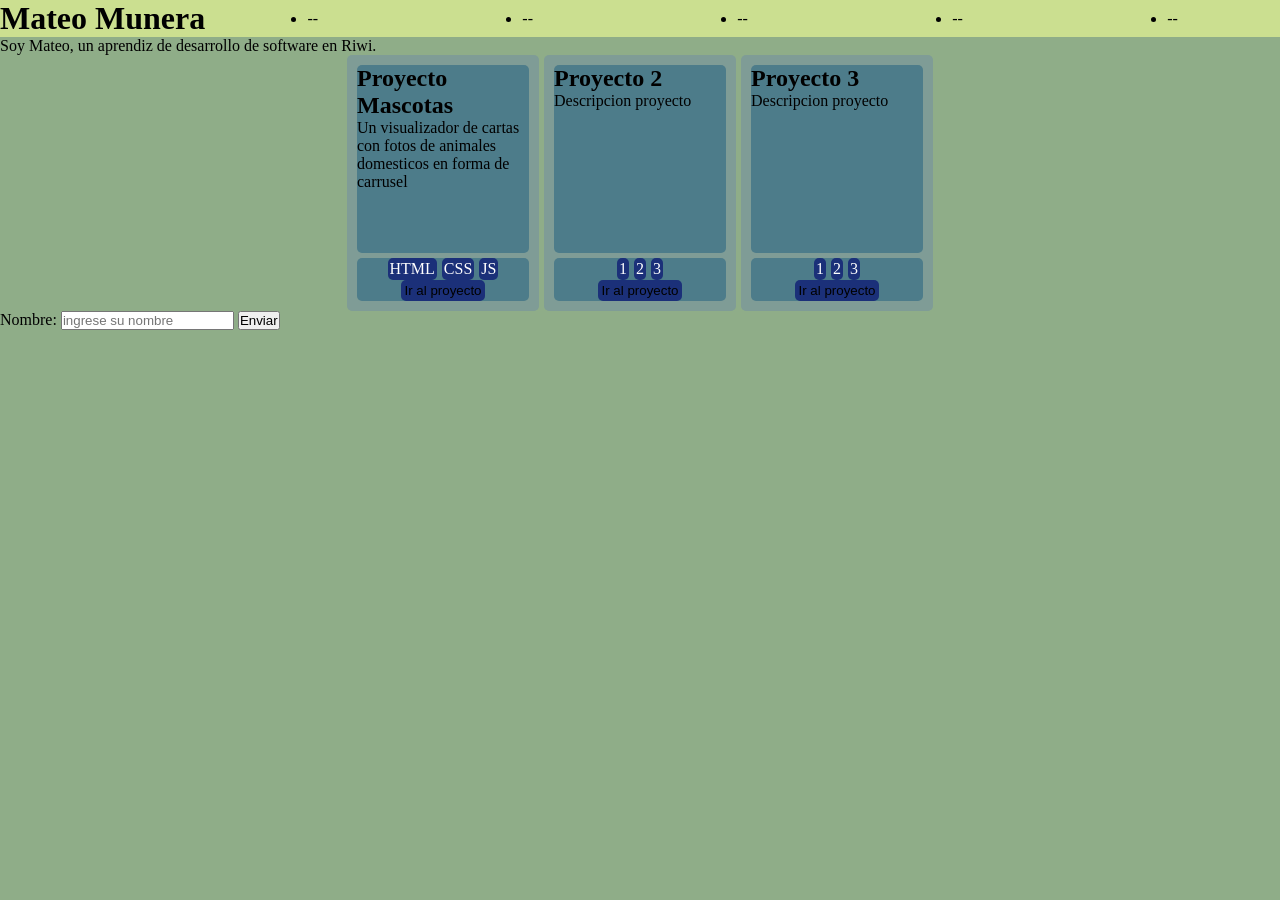
<file: index.html>
<!DOCTYPE html>
<html lang="en">

<head>
    <meta charset="UTF-8">
    <meta name="viewport" content="width=device-width, initial-scale=1.0">
    <link rel="stylesheet" href="styles.css">
    <title>Portafolio</title>
</head>

<body>
    <header id="header">
        <h1 class="titulo">Mateo Munera</h1>
        <nav class="navegador">
            <ul class="contenedor-links">
                <li class="link">--</li>
                <li class="link">--</li>
                <li class="link">--</li>
                <li class="link">--</li>
                <li class="link">--</li>
            </ul>
        </nav>
    </header>
    <main>
        <section id="sobre-mi">Soy Mateo, un aprendiz de desarrollo de software en Riwi.</section>
        <section id="proyectos">
            <article class="proyecto">
                <header class="header-tarjeta">
                    <h2>Proyecto Mascotas</h2>
                    <p>Un visualizador de cartas con fotos de animales domesticos en forma de carrusel</p>
                </header>
                <section class="body-tarjeta">
                    <div class="contenedor-lenguajes">
                        <div class="lenguaje">HTML</div>
                        <div class="lenguaje">CSS</div>
                        <div class="lenguaje">JS</div>
                    </div>
                    <a href="mascotas.html"><button class="boton-tarjeta">Ir al proyecto</button></a>
                </section>
            </article>
            <article class="proyecto">
                <header class="header-tarjeta">
                    <h2>Proyecto 2</h2>
                    <p>Descripcion proyecto</p>
                </header>
                <section class="body-tarjeta">
                    <div class="contenedor-lenguajes">
                        <div class="lenguaje">1</div>
                        <div class="lenguaje">2</div>
                        <div class="lenguaje">3</div>
                    </div>
                    <a><button class="boton-tarjeta">Ir al proyecto</button></a>
                </section>
            </article>
            <article class="proyecto">
                <header class="header-tarjeta">
                    <h2>Proyecto 3</h2>
                    <p>Descripcion proyecto</p>
                </header>
                <section class="body-tarjeta">
                    <div class="contenedor-lenguajes">
                        <div class="lenguaje">1</div>
                        <div class="lenguaje">2</div>
                        <div class="lenguaje">3</div>
                    </div>
                    <a><button class="boton-tarjeta">Ir al proyecto</button></a>
                </section>
            </article>
        </section>
    </main>
    <footer id="contacto">
        <form>
            <label for="nombre>">Nombre:</label>
            <input type="text" id="nombre" name="nombre" placeholder="ingrese su nombre" required>
            <button type="submit">Enviar</button>

            </label>
        </form>
    </footer>
</body>

</html>
</file>
<file: styles.css>
* {
    padding: 0;
    margin: 0;
    box-sizing: border-box;
}

:root {
    --tier3:#1B3079;
    --tier2:#4D7C8A;
    --tier1:#7F9C96;
    --bodies:#8FAD88;
    --headers:#CBDF90;
}

body {
    background-color: var(--bodies)
}



#header {
    display:flex;
    justify-content:space-around;
    align-items: center;
    height: fit-content;
    background-color: var(--headers);
}

.navegador {
    flex-grow: 1;
}

.contenedor-links {
    display:flex;
    justify-content: space-around;
}

.contenedor-lenguajes {
    display:flex;
    justify-content: space-around;
    gap: 5px;
}

.lenguaje {
    background-color: var(--tier3);
    color: white;
    width: fit-content;
    padding: 2px;
    border-radius: 5px;
}

#proyectos {
    display:flex;
    gap:5px;
    border-radius:5px;
    justify-content: center;
    height: 20vw;
}

.header-tarjeta {
    flex-grow: 1;
    background-color: var(--tier2);
    border-radius: 5px;
    overflow-y: scroll;
    width: 100%;
}
.proyecto {
    display:flex;
    flex-direction: column;
    align-items: center;
    gap: 5px;
    background-color: var(--tier1);
    border-radius:5px;
    width: 15%;
    padding: 10px;
    height: 100%;
}

.body-tarjeta {
    display:flex;
    flex-direction: column;
    align-items: center;
    width: 100%;    
    background-color: var(--tier2);
    border-radius: 5px;
}

.boton-tarjeta {
    background-color:var(--tier3);
    border-radius: 5px;
    border-style: none;
    padding: 3px
}
</file>
